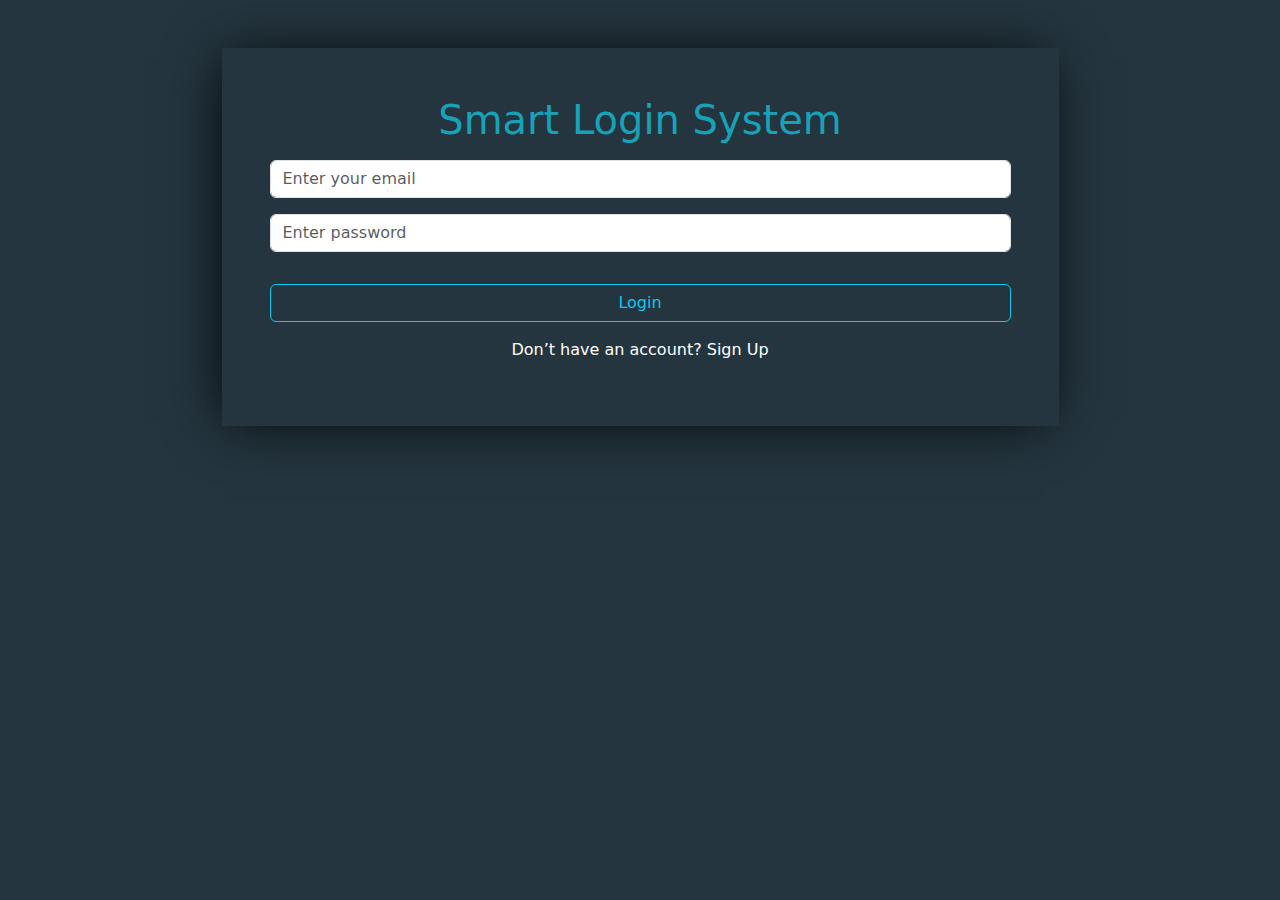
<file: index.html>
<!DOCTYPE html>
<html lang="en">
<head>
    <meta charset="UTF-8">
    <meta name="viewport" content="width=device-width, initial-scale=1.0">
    <title>Login </title>
    <link rel="stylesheet" href="./Login/Css/style.css">
    <link rel="stylesheet" href="./Login/Css/bootstrap.min.css">
</head>

<body>

    <form id="login">
        <div class="container my-5 text-center ">
            <div  class="item m-auto w-75 p-5 ">
                <h1 >Smart Login System</h1>
                <div class="mb-3">
                    <input type="email" class="form-control my-3" id="signupEmail" placeholder="Enter your email">
                  </div>
                  <div class="mb-3">
                    <input type="password" class="form-control my-3" id="signinPassword" placeholder="Enter password">
                  </div>
                
                <div class="text-danger d-none shadow  bg-dark" id="loginIncorrect">Email Or Passwoed Is Incorrect</div>
    
                  <button   class="btn btn-outline-info w-100 my-3">Login</button>
    
                  <p class="text-white">Don’t have an account?  <a class="text-white" href="signup.html">Sign Up</a></p>
    
    
            </div>
    
        </div>

    </form>
    



    <script src="./Login/js/script.js"></script>
</body>
</html>
</file>
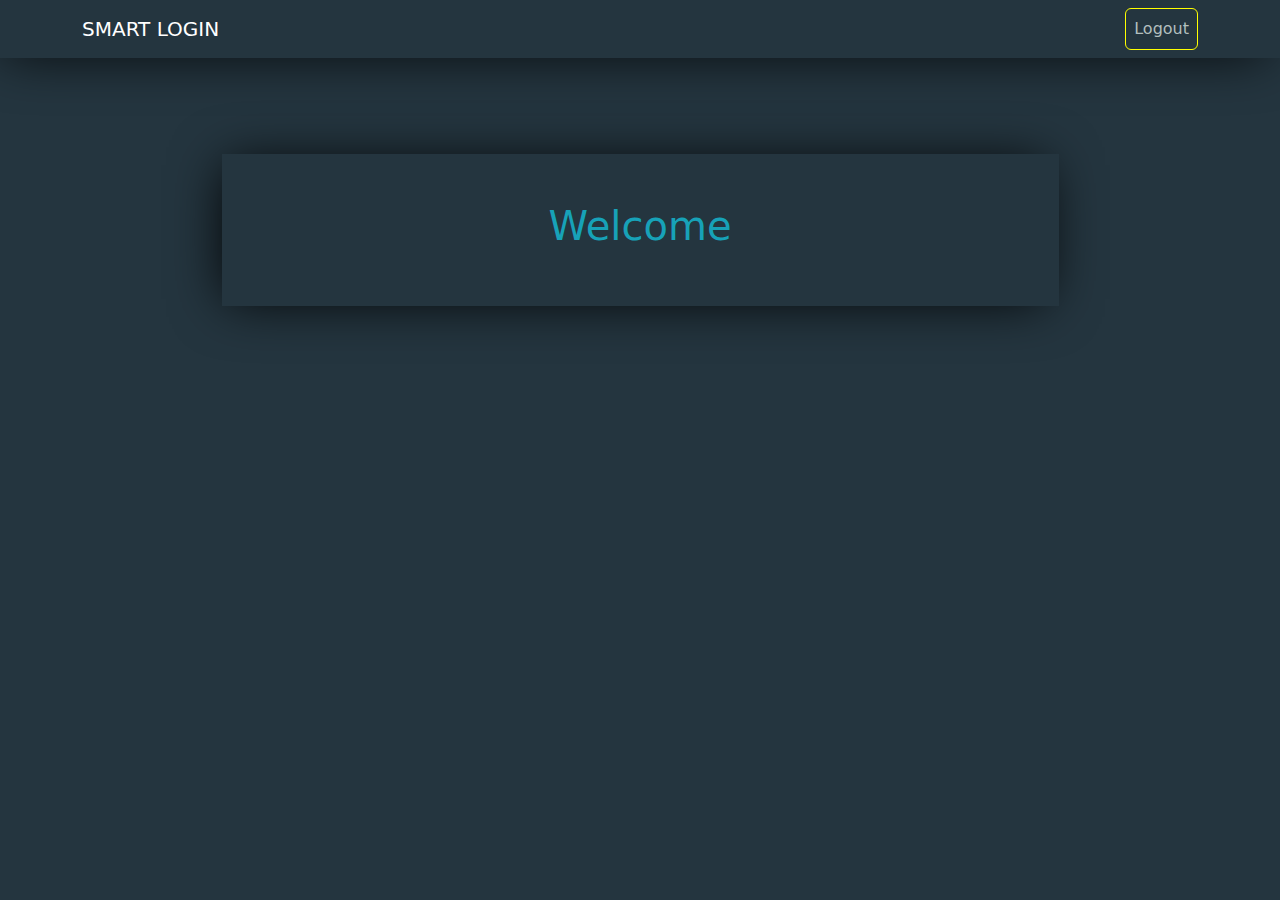
<file: main.html>
<!DOCTYPE html>
<html lang="en">
<head>
    <meta charset="UTF-8">
    <meta name="viewport" content="width=device-width, initial-scale=1.0">
    <title>welcom</title>
    <link rel="stylesheet" href="./main/Css/style.css">
    <link rel="stylesheet" href="./main/Css/bootstrap.min.css">
</head>

<body>

    <nav class="navbar navbar-expand-lg navbar-dark group ">
        <div class="container">
            <a href="#" class="navbar-brand text-white">SMART LOGIN</a>
            <a id="logBtn" class="nav-link btn btn-outline-warning p-2" href="index.html">Logout</a>
        </div>

    </nav>

    <div class="container my-5 py-5 text-center h-100 d-flex align-items-center">
        <div class="group m-auto w-75 p-5">
            <h1 id="username">Welcome <span id="mainName"></span> </h1>
        </div>

    </div>




    <script src="./main/js/script.js"></script>
</body>
</html>
</file>
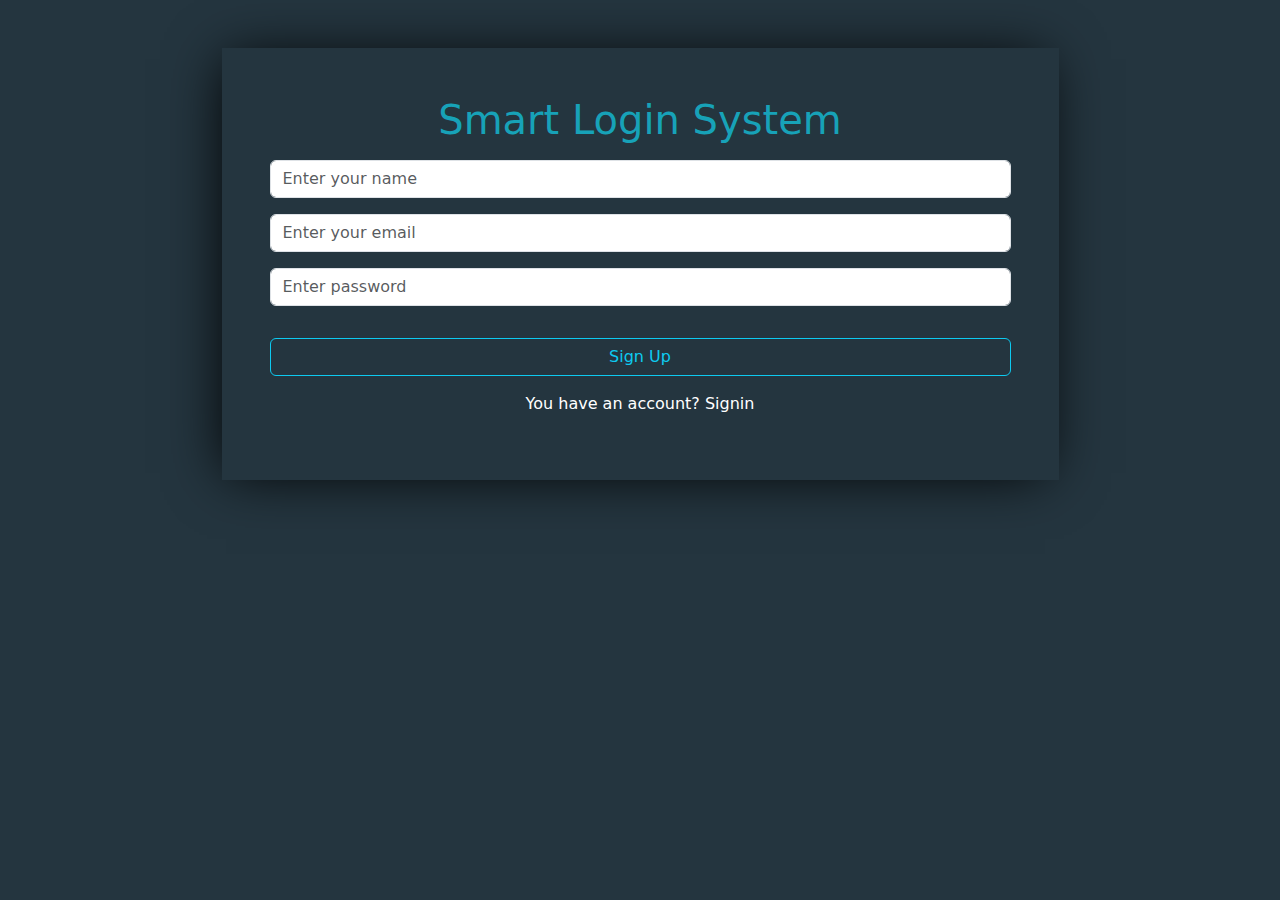
<file: signup.html>
<!DOCTYPE html>
<html lang="en">
<head>
    <meta charset="UTF-8">
    <meta name="viewport" content="width=device-width, initial-scale=1.0">
    <title>signUp </title>
    <link rel="stylesheet" href="./Sign Up/Css/style.css">
    <link rel="stylesheet" href="./Sign Up/Css/bootstrap.min.css">
</head>

<body>
    <form id="signUp">
     <div class="container my-5 text-center ">
         <div class="item m-auto w-75 p-5 ">
             <h1>Smart Login System</h1>
             <div class="mb-3">
                 <input type="text" class="form-control my-3" id="signupName" placeholder="Enter your name">
             </div>
             <div class="mb-3">
                 <input type="email" class="form-control my-3" id="signupEmail" placeholder="Enter your email">
             </div>
             <div class="mb-3">
                 <input type="password" class="form-control my-3" id="signinPassword" placeholder="Enter password">
             </div>

             <div id="nameChar" class="  text-danger d-none  shadow bg-dark m-2">At Least Three Characters</div>
             <div id="emailChar" class=" text-danger d-none shadow  bg-dark m-2">Please Enter Valid Email</div>
             <div id="passWord" class="  text-danger  d-none shadow  bg-dark m-2">At Least 8 Characters <br>One UpperCase At Least
                 <br>One Special Character At Least <br>One Number At Least</div>
             <div id="exist" class=" text-danger  d-none shadow  bg-dark m-2">Email Already Exist </div>
             <div id="success" class=" text-success  d-none  shadow  bg-dark ">Success</div>

             <button class="btn btn-outline-info w-100 my-3">Sign Up</button>

             <p class="text-white">You have an account? <a class="text-white" href="index.html">Signin</a></p>

         </div>

     </div>

 </form>




    <script src="./Sign Up/js/script.js"></script>
</body>
</html>
</file>
<file: Login/Css/style.css>
body{
    background-color:#24353f !important;
}

.item{
    box-shadow: -5px 2px 54px -9px rgba(0, 0, 0, 1);
}

.item h1{
    color: #17a2b8;
}
.item .form-control:focus {
    border-color: #80bdff;
    outline: 0;
}
.item a{
    text-decoration:none;
}
a:hover {
    text-decoration: underline;
}
</file>
<file: main/Css/style.css>
body{
    background: #24353f !important;
    font-family: 'Titillium Web', sans-serif;
}

.group {
    box-shadow: -5px 2px 54px -9px rgba(0, 0, 0, 1);
}

.container h1{
    color: #17a2b8;
}

.navbar .container .nav-link{
    color: #b2bfbe;
    border: solid 1px yellow;
}
</file>
<file: Sign Up/Css/style.css>
body{
    background-color:#24353f !important;
}

.item{
    box-shadow: -5px 2px 54px -9px rgba(0, 0, 0, 1);
}

.item h1{
    color: #17a2b8;
}
.item .form-control:focus {
    border-color: #80bdff;
    outline: 0;
}
.item a{
    text-decoration:none;
}
a:hover {
    text-decoration: underline;
}
</file>
